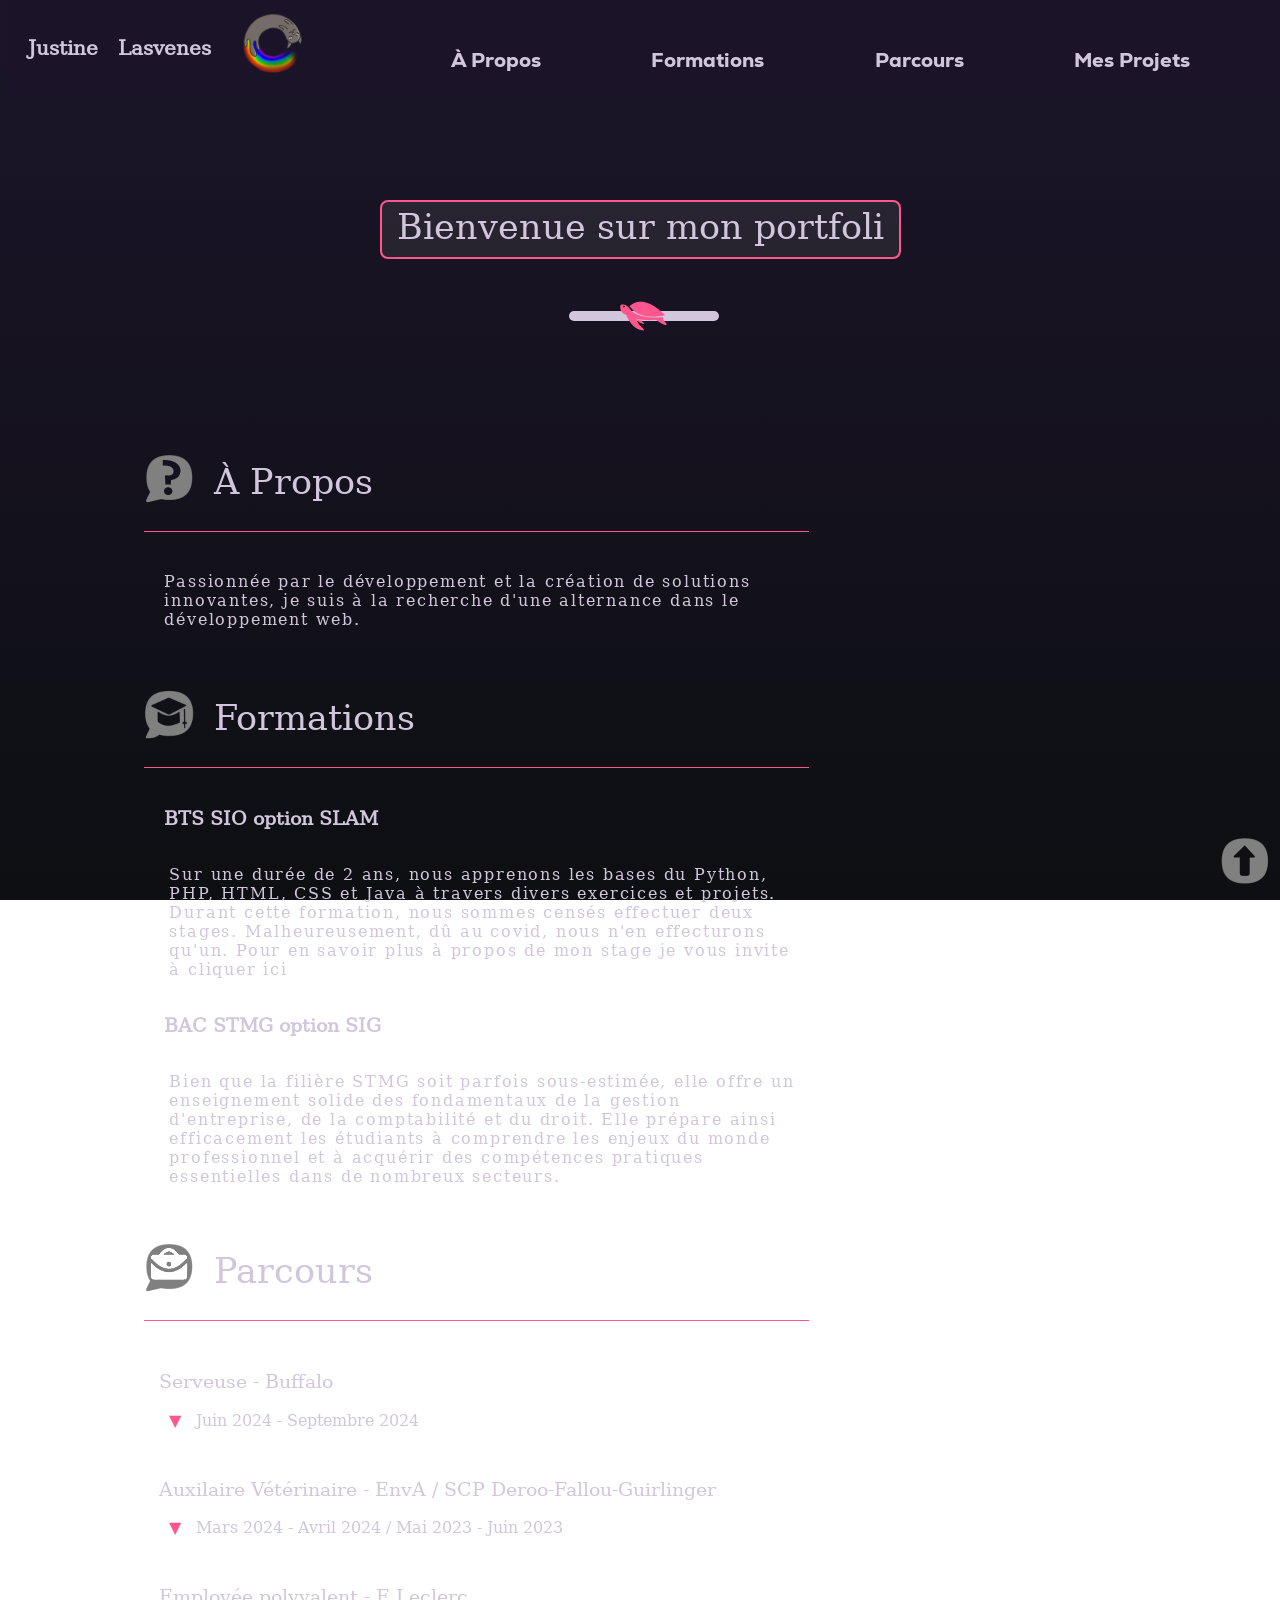
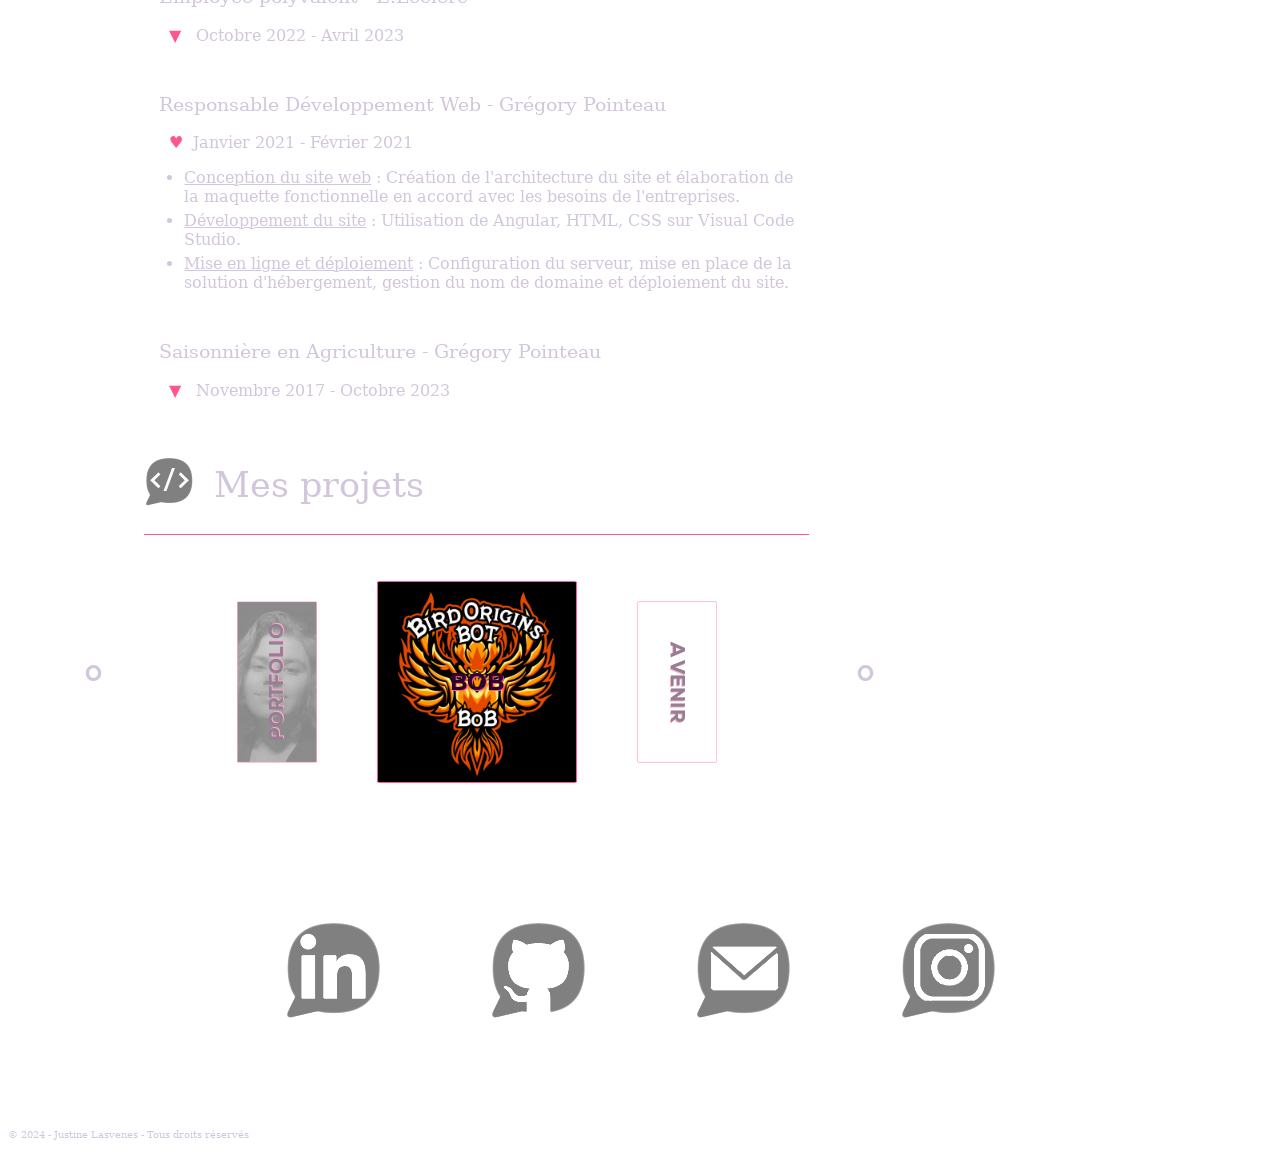
<file: portfolio.html>
<!DOCTYPE html>
<html lang="fr">

<head>
    <meta charset="UTF-8">
    <meta name="viewport" content="width=device-width, initial-scale=1.0">
    <title>Justine Lasvenes</title>
    <script src="https://code.jquery.com/jquery-3.6.0.min.js"></script>
    <link rel="stylesheet" href="portfolio.css">
</head>

<body>

    <header id="navbar">
        
        <div id="name">
            <a id="name2" href="portfolio.html">
                <h1><span id="prenom">Justine</span> <span id="nom">Lasvenes</span></h1>
            </a>
        </div>

        <div id="char">
            <img id="spinner" alt="Loading..." src="cchat qui tourne.png">
        </div>

        <div class="direction">
            <a id="nav-about-me" href="#about-me">À Propos</a>
            <a id="nav-form" href="#formation">Formations</a>
            <a id="nav-exp" href="#exp">Parcours</a>
            <a id="nav-projet" href="#projet">Mes Projets</a>
        </div>

    </header>

    <div id="p-bvn">
        <div id="bvn"></div>
    </div>

    <!-- Barre de réglage pour la vitesse -->
    <div id="control-panel">
        <!-- <label for="speed-range">Vitesse du texte :</label> -->
        <input type="range" id="speed-range" min="1" max="100" value="50">
    </div>

    

    <div id="totop">
        <a href="#top">
            <img class="top" src="up.png" alt="Retour en haut">
        </a>
    </div>

    <section id="about-me">
        <img src="CursorQ2.png"> <h2 id="t-about">À Propos</h2>
        <div id="line-about"></div>
        <p id="p-about">Passionnée par le développement et la création de solutions innovantes, je suis à la recherche
            d'une alternance dans le développement web.</p>
    </section>

    <section id="formation">
        <img src="Formation.png"><h2 id="t-formation">Formations</h2>
        <div id="line-form"></div>
        <h3 id="t-bts">BTS SIO option SLAM</h3>

        <div id="def-bts">
            <table id="def1">
                <tr id="f-line">
                    <th>
                        <p id="t-table">BTS SIO</p>
                        <p id="t-table2">option SLAM</p>
                    </th>
                </tr>
                <tr id="s-line">
                    <td>
                        <p id="ex1">Brevet de Technicien Supérieur Services Informatiques aux Organisation</p>
                        <p id="ex2">option Solutions Logicielles et Applications Métiers.</p>
                    </td>
                </tr>
            </table>
        </div>

        <p id="bts-ex">Sur une durée de 2 ans, nous apprenons les bases du Python, PHP, HTML, CSS et Java à travers
            divers exercices et projets. Durant cette formation, nous sommes censés effectuer deux stages. Malheureusement, 
            dû au covid, nous n'en effecturons qu'un. Pour en savoir plus à propos de mon stage je vous invite à cliquer <a id="goto-formation" href="#t-exp2">ici</a></p>

        <h3 id="t-bac">BAC STMG option SIG</h3>

        <div id="def-bac">
            <table id="def2">
                <tr id="f-line">
                    <th>
                        <p id="t-table">BAC STMG</p>
                        <p id="t-table2">option SIG</p>
                    </th>
                </tr>
                <tr id="s-line">
                    <td>
                        <p id="ex1">Baccalauréat Sciences et Technologies du Management et de la Gestion</p>
                        <p id="ex2">option Système d'Information de Gestion</p>
                    </td>
                </tr>
            </table>
        </div>

        <p id="bac-ex">Bien que la filière STMG soit parfois sous-estimée, elle offre un enseignement solide des fondamentaux de la gestion d'entreprise, 
            de la comptabilité et du droit. Elle prépare ainsi efficacement les étudiants à comprendre les enjeux du monde professionnel et à acquérir des compétences 
            pratiques essentielles dans de nombreux secteurs.</p>

    </section>

    <section id="exp">
        <img src="CursorExp2.png"><h2 id="t-exp">Parcours</h2>

        <div id="line-exp"></div>

        <h3 class="t-exp" id="t-exp1">Serveuse - Buffalo</h3>
        <p class="date" id="p-exp1">
            <span class="toggle-arrow" onclick="toggleList('list-exp1', this)">&#9660;</span>
            Juin 2024 - Septembre 2024
        </p>
        <ul id="list-exp1" class="list-exp">
            <li>Accueillir, placer et prendre la commande des clients</li>
            <li>Servir les boissons et les plats</li>
        </ul>

        <h3 class="t-exp" id="t-exp2">Auxilaire Vétérinaire - EnvA / SCP Deroo-Fallou-Guirlinger</h3>
        <p class="date" id="p-exp1">
            <span class="toggle-arrow" onclick="toggleList('list-exp2', this)">&#9660;</span>
            Mars 2024 - Avril 2024 / Mai 2023 - Juin 2023
        </p>
        <ul id="list-exp2" class="list-exp">
            <li>Accueillir, conseiller et accompagner les propriétaires</li>
            <li>Assurer l'accueil téléphonique</li>
            <li>Soins et suivi des animaux hospitalisés</li>
            <li>Assurer l'hygiène médical des locaux</li>
            <li>Réceptionner les commandes et vérifier la conformité de celle-ci</li>
            <li>Assurer la gestion de stocks des médicaments, et le rangement des produits</li>
        </ul>

        <h3 class="t-exp" id="t-exp3">Employée polyvalent - E.Leclerc</h3>
        <p class="date" id="p-exp3">
            <span class="toggle-arrow" onclick="toggleList('list-exp3', this)">&#9660;</span>
            Octobre 2022 - Avril 2023
        </p>
        <ul id="list-exp3" class="list-exp">
            <li>Conseiller et vendre de sproduits frais selon les besoins et les préférences des clients</li>
            <li>Mettre en rayon les produits</li>
            <li>Réaliser et contrôler le balisage et l'étiquetage des produits en rayon</li>
            <li>Veiller à l'entretient et au nettoyage de l'espace de vente et du rayon</li>
            <li>Contrôler la conformité des produits</li>
        </ul>

        <h3 class="t-exp" id="t-exp4">Responsable Développement Web - Grégory Pointeau</h3>
        <p class="date" id="p-exp4"><span id="heart">&#9829;</span>Janvier 2021 - Février 2021</p>
        <ul id="list-exp4" class="list-exp">
            <li><span style="text-decoration: underline;">Conception du site web</span> : Création de l'architecture du site et élaboration de la maquette fonctionnelle en accord avec les besoins de l'entreprises.</li>
            <li><span style="text-decoration: underline;">Développement du site</span> : Utilisation de Angular, HTML, CSS sur Visual Code Studio.</li>
            <li><span style="text-decoration: underline;">Mise en ligne et déploiement</span> : Configuration du serveur, mise en place de la solution d'hébergement, gestion du nom de domaine et déploiement du site.</li>
        </ul>

        <h3 class="t-exp" id="t-exp5">Saisonnière en Agriculture - Grégory Pointeau</h3>
        <p class="date" id="p-exp1">
            <span class="toggle-arrow" onclick="toggleList('list-exp5', this)">&#9660;</span>
            Novembre 2017 - Octobre 2023
        </p>
        <ul id="list-exp5" class="list-exp">
            <li>Équeuter les cucurbitacées</li>
            <li>Ramasser les fruits conforment à la vente et pour les associations</li>
            <li>Conditionner des produits (Laver, couper, vider, emballer, peser)</li>
        </ul>

    </section>

    <section id="projet">
        <img id ="img-form" src="form.png"><h2 id="t-projet">Mes projets</h2>
        <div id="line-projet"></div>

        <div id="les-projets">

            <div id="carousel">

                <div class="prev">
                    <h1 id="portfolio"><span>PORTFOLIO</span></h1>
                    <a href="https://docs.google.com/presentation/d/1T5DN_jvXLwajY5MT5TVz4QwOcWKZu2kHDx3IXP4eXik/edit?usp=sharing" target="_blank">Redécouverte du développement à travers mon portfolio</a>
                    <img src="Photo-CV.jpg">
                </div>
          
                <div class="selected">
                    <h1 id="bob"><span>BOB</span></h1>
                    <p>BOT destiné à un serveur discord pour des rappels</p>
                    <img src="BOB.png">
                </div>
          
                <div class="next">
                    <h1 id="a-venir"><span>A VENIR</span></h1>
                    <p>Pour de futur projets en solo ou en calloboration (avec vous peut-être!)</p>
                </div>

            </div>

            <div class="pass-d">°</div>
            <div class="pass-g">°</div>
          
        </div>

    </section>

    <footer>
        <div id="footer">
            <div id="rs">
                <a id="linkedin" class="social-icon" href="https://www.linkedin.com/in/justinelasv" target="_blank">
                    <img src="linkedin.png" alt="LinkedIn">
                </a>

                <a id="github" class="social-icon" href="https://github.com/Justine-Lsv" target="_blank">
                    <img src="github.png" alt="GitHub">
                </a>

                <a id="email" class="social-icon" href="mailto:justinelasv@gmail.com">
                    <img src="email.png" alt="Email">
                </a>

                <a id="insta" class="social-icon" href="https://www.instagram.com/lilith.artwork/" target="_blank">
                    <img src="insta.png" alt="Instagram">
                </a>
            </div>
            <div id="parent">
                <div id="bas">
                    <p id="droits">&copy; 2024 - Justine Lasvenes - Tous droits réservés</p>
                </div>
            </div>
        </div>
    </footer>

    <script src="portfolio.js"></script>

</body>

</html>
</file>
<file: portfolio.css>
html {
    scroll-behavior: smooth;
}

header, #name2, #formation, #about-me, #projet, #exp, #t-formation, 
#t-about, #t-projet, #t-exp, #droits, #p-bvn {
    color: #d2c6dc;
}

#exp {
    padding-right: 50px;
}

/* NAVBAR */
#navbar {
    background-color: rgba(28, 21, 42, 0.911);
    backdrop-filter: blur(5px);
    width: 100%;
    top: 0;
    position: fixed;
    display: flex;
    align-items: center;
    height: 80px;
    border-radius: 8px;
    padding: 5px 15px;
    z-index: 1000;
}

#name2 {
    text-decoration: none;
}

#name {
    width: 200px;
}

#char {
    margin-left: 20px;
}

#spinner {
    width: 60px;
    height: 60px;
    animation: spin 1500ms linear infinite;
}

@keyframes spin {
    from {
        transform: rotate(0turn);
    }
    to {
        transform: rotate(1turn);
    }
}

/* Style pour le conteneur des liens */
.direction {
    margin-left: 100px;
    margin-right: 50px;
    display: flex; /* Garde les éléments en ligne */
    justify-content:space-around; /* Aligne les éléments à droite */
    flex-grow: 1; /* Permet aux éléments de s'étendre */
    transition: all 5s ease; /* Ajoute une transition pour le mouvement */
}

/* Style des liens */
.direction a {
    font-size: 20px;
    font-family: nexa;
    margin-right:15px;
    padding-top: 30px;
    color: #d2c6dc;
    text-decoration: none;
}

/* État hover des liens */
.direction a:hover {
    color: #ff568e; /* Change la couleur au survol */
}

/* Marge pour le contenu principal */
main {
    margin-top: 80px; /* Marge pour éviter que le contenu ne soit caché par la navbar */
}


/* BIENVENUE SUR MON PORTFOLIO */

#p-bvn{
    margin-top: 100px;
    display: flex;
    justify-content: center;
    align-items: center;
}

#bvn{
    margin-top: 100px;
    background-color: rgba(82, 85, 84, 0.253);
    border: 2px solid #ff568e;
    height: 50px;
    display: inline-block;
    padding-top: 5px;
    padding-left: 15px;
    padding-right: 15px;
    font-size: 35px;
    border-radius: 8px;
}

#control-panel {

    display: flex;
    align-items: center;
    justify-content: center;
    margin-top: 50px;
    margin-bottom: 100px;
}

#control-panel input[type="range"] {
    width: 150px;
    -webkit-appearance: none;
    appearance: none;
    height: 10px;
    background: #d2c6dc;
    border-radius: 5px;
    outline: none;
    margin-left: 10px;
    cursor: pointer;
}

#control-panel input[type="range"]::-webkit-slider-thumb {
    -webkit-appearance: none;
    appearance: none;
    width: 50px;
    height: 50px;
    border-radius: 50%;
    background: url('tortue.png') no-repeat center;
    background-size: cover;
    cursor: pointer;
}

#control-panel input[type="range"].fast::-webkit-slider-thumb {
    background: url('lapin.png') no-repeat center;
    background-size: cover;
}

#control-panel input[type="range"]::-moz-range-thumb {
    width: 50px;
    height: 50px;
    border-radius: 50%;
    background: url('tortue.png') no-repeat center;
    background-size: cover;
    cursor: pointer;
}

#control-panel input[type="range"].fast::-moz-range-thumb {
    background: url('lapin.png') no-repeat center;
    background-size: cover;
}




/* Animation sections */
@keyframes slide-by-left {
    from {
        transform: translateX(-100%);
        opacity: 0;
    }

    to {
        transform: translate(0%);
        opacity: 1;
    }
}

@keyframes slide-by-right {
    from {
        transform: translateX(100%);
        opacity: 0;
    }

    to {
        transform: translate(0%);
        opacity: 1;
    }
}

/* pour l'animation de la section "À Propos" */
.sbl-animate {
    /* Exemple d'animation : apparaître avec une translation */
    opacity: 0;
    transform: translateY(20px);
    animation: fadeInUp 2000ms forwards; /* Durée de l'animation */
}

@keyframes fadeInUp {
    from {
        transform: translateX(-100%);
        opacity: 0;
    }

    to {
        transform: translate(0%);
        opacity: 1;
    }
}

/* Ajoute ici les styles pour .sbl et .sbr */

#exp.sbl{
    animation: slide-by-left 2000ms ease-out;
    opacity: 1;
}

#formation.sbr, #projet.sbr{
    animation: slide-by-right 2000ms ease-out;
    opacity: 1;
}

@keyframes drop-in-l {
    from {
        transform: 
            rotate(-30deg) translate(-100%);
        opacity: 0;
    }
    to {
        transform:rotate(0deg) translate(0%);
        opacity: 1;
    }
}

@keyframes drop-in-r {
    from {
        transform: 
            rotate(-30deg) translate(100%);
        opacity: 0;
    }
    to {
        transform:rotate(0deg) translate(0%);
        opacity: 1;
    }
}

#prenom{
    padding: 5px;
    font-size: 20px;
    display: inline-block; /*Nécessaire pour que l'élément puisse être transformé, se comporter comme un bloc*/
    animation: drop-in-r 2000ms;
}

#nom {
    padding: 5px;
    font-size: 20px;
    display: inline-block; /*Nécessaire pour que l'élément puisse être transformé, se comporter comme un bloc*/
    animation: drop-in-l 2000ms;
}

/* #prenom:hover{
    transform: rotate(-180deg);
}
#nom:hover {
    transform: rotate(180deg);
} */

@font-face { /*"Ajouter" une police d'écriture*/
    font-family: 'Consolas';
    src: url('FONTS/consola.ttf') format('truetype');
}

@font-face {
    font-family: 'dejavu';
    src: url('FONTS/DejaVuSerif.ttf') format('truetype');
}

@font-face {
    font-family: 'nexa';
    src: url('FONTS/Nexa-Heavy.ttf') format('truetype');
}

body {
    font-family: dejavu;
    background: linear-gradient(to bottom, #1c152a, #0d0f12); /*Dégradé de x à x couleur*/
    background-repeat: no-repeat; /*Empêche la répétition du fond*/
    background-attachment: fixed; /*Le fond reste fixe lors du défilement*/
    background-size: cover; /*Assure que le dégradé couvre toute la page*/
}

#about-me, #formation, #projet, #exp{
    transition: transform 0.3s ease;
    padding: 10px;
    margin-left: 10%;
    margin-right: 30%;
    border-radius: 8px;
    opacity: 0;
    transition: opacity 0.5s ease-out;
    animation-fill-mode: forwards;
}

#about-me img, #formation img, #img-form, #exp img{
    height: 50px;
    width: 50px;
    float: left;
    display: flex;
    margin-top: 20px;
    margin-right: 20px;
}

#line-about, #line-form, #line-projet, #line-exp{
    width: 90%;
    height: 1px;
    background-color: #ff568e;
    margin: 20px 0;
}

#formation:hover{
    background-color: rgb(30, 30, 30);
    font-family: consolas;
    border-radius: 8px;
    color: rgb(206, 145, 120);
}

#formation:hover img{
    display: none;
}

#formation:hover #t-formation{
    color: rgb(86, 156, 214);
}

#formation:hover #t-bts, #formation:hover #t-bac{
    text-decoration: underline wavy rgb(241, 76, 76);
    color: #9cdcfe;
}

#formation:hover #line-form{
    width: 0;
}

#t-formation, #t-about, #t-projet, #t-exp{
    display: flex;
    margin-left: 10px;
    font-size: 35px;
    font-weight: normal;
}

#t-bts, #t-bac{
    margin: 10px;
    padding: 10px;
    display: inline-block;
}


#def-bts, #def-bac{
    box-sizing: border-box;
    width: 400px;
    display: none;
    position: absolute;
    background-color: rgb(69, 69, 69);
}

#bts-ex, #bac-ex{
    margin-left: 25px;
    letter-spacing: 1.8px;
    width: 85%;
}

.t-exp{
    margin-left: 15px;
    font-weight: normal;
    padding-top: 30px;
}

#list-exp1, #list-exp2, #list-exp3, #list-exp5{
    display: none;
}

.date{
    margin-left: 25px;
}

.list-exp {
    width: 85%;
}

li{
    margin-bottom: 5px;
}

#heart{
    margin-right: 10px;
    color: #ff568e;
}

.toggle-arrow {
    cursor: pointer;
    font-size: 16px;
    margin-right: 10px;
    color: #ff568e;
}

#goto-formation{
    text-decoration: none;
    color: inherit;
}

#p-about {
    text-align: left;
    margin: 10px;
    padding: 10px;
    padding-top: 20px;
    margin-right: 110px;
    letter-spacing: 1.8px;
}

#f-line, #s-line{
    border-collapse: collapse;
    text-align: justify;
    width: 450px;
}

th{
    background-color: rgb(37, 37, 38);
    padding: 10px;
}

td{
    background-color: rgb(44, 44, 45);
    padding: 10px;
}

#t-table, #ex2{
    color: rgb(204, 204, 204);
    display: inline;
}

#t-table2{
    color: rgb(137, 137, 138);
    display: inline;
}

#ex1{
    color: rgb(52, 124, 206);
    display: inline;
}

/* SECTION PROJETS */

#carousel {
    width: 90%;
    height: 254px;
    border-radius: 4px;
    display: flex;
    justify-content: center;
    align-items: center;
    position: relative;
}

#carousel img{
    position: absolute;
    width: 100%;
    height: 100%;
    object-fit: cover;
}

#carousel div {
    transition: transform 1s ease, opacity 1s ease, width 0.8s ease, height 0.8s ease;
    display: flex;
    justify-content: center;
    align-items: center;
    position: absolute;
}

#carousel .prev {
    transform: translateX(-200%) scale(0.8);
    opacity: 0.5;
    z-index: 5;
    width: 100px;
    height: 200px;
}

#carousel .selected {
    transform: translateX(0) scale(1);
    opacity: 1;
    z-index: 10;
    width: 200px;
    height: 200px;
    transition: transform 1.5s ease, width 1s ease, height 1s ease;
    position: relative; /* Important pour l'application du pseudo-élément */
}

#carousel .next {
    transform: translateX(200%) scale(0.8);
    opacity: 0.5;
    z-index: 5;
    width: 100px;
    height: 200px;
}

#carousel h1 {
    width: 100%;
    height: 100%;
    overflow: hidden;
    cursor: pointer;
    border-radius: 2px;
    border: 1px solid #ff5a91;
    display: flex;
    justify-content: center;
    align-items: center;
    transition: all 0.5s;
    z-index: 2; /* Le texte doit être au-dessus de l'overlay */
    position: relative;
}

#carousel h1 span {
    min-width: 14em;
    padding: 0.5em;
    text-align: center;
    transition: transform 1.5s ease;
    text-transform: uppercase;
    color: #2c012c;
    font-weight: bold;
    font-family: nexa;
    text-shadow: 1px 1px 0px #ff568e;
}

#carousel .selected::before {
    content: '';
    position: absolute;
    top: 0;
    left: 0;
    right: 0;
    bottom: 0;
    background-color: rgba(0, 0, 0, 0.5); /* Voile semi-transparent noir */
    z-index: 1; /* Derrière le texte mais devant l'image */
    opacity: 0;
    transition: opacity 0.5s ease;
}

#carousel .selected:hover::before {
    opacity: 1; /* Faire apparaître le voile noir lors du survol */
}

#carousel .next h1 span {
    transform: rotate(90deg);
    display: inline-block;
    white-space: nowrap;
}

#carousel .prev h1 span {
    transform: rotate(-90deg);
    display: inline-block;
    white-space: nowrap;
}

#carousel .prev h1, #carousel .next h1 {
    display: flex;
    justify-content: center;
    align-items: center;
    height: 100%;
    text-align: center;
}

#carousel p, #carousel a {
    display: none;
    position: absolute;
    top: 50%;
    transform: translateY(-50%);
    color: #d2c6dc;
    text-align: center;
    padding: 10px;
    opacity: 0;
    transition: opacity 0.5s ease;
    z-index: 2; /* Assurez-vous que le texte est au-dessus du voile */
}

#carousel .selected:hover {
    opacity: 1;
}

#carousel .selected:hover p, #carousel .selected:hover a {
    display: block;
    opacity: 1;
}

#carousel .selected:hover h1 span {
    position: absolute;
    top: 0.5%;
}

#projet{
    position: relative;
}

#les-projets .pass-d {
    position: absolute;
    right: 2%;
    top: 230px;
    font-size: 50px;
    color: #d2c6dc;
}

#les-projets .pass-g{
    position: absolute;
    left: -7%;
    top: 230px;
    font-size: 50px;
    color: #d2c6dc;
}

#les-projets .pass-d:hover, #les-projets .pass-g:hover{
    color: #ff568e;
}

  /* SECTION BAS DE PAGE */

#rs {
    padding: 50px;
    text-align: center;
}

.social-icon {
    width: 100px;
    height: 100px;
    text-decoration: none;
    padding: 50px;
    display: inline-block;
    transition: all 0.3s ease-in-out;
}

@keyframes jump{
    0% {
        transform: translateY(0);
    }

    50% {
        transform: translateY(-10px);
    }

    100% {
        transform: translateY(0);
    }
}

@keyframes resp{
    0%{
        transform: scale(1);
    }50%{
        transform: scale(1.1);
    }100%{
        transform: scale(1);
    }
}

#linkedin img:hover{
    content: url(linkedin2.png);
    animation: resp 2500ms ease-in-out infinite;
}

#github img:hover{
    content: url(github2.png);
    animation: resp 2500ms ease-in-out infinite;
}

#email img:hover{
    content: url(email2.png);
    animation: resp 2500ms ease-in-out infinite;
}

#insta img:hover{
    content: url(insta2.png);
    animation: resp 2500ms ease-in-out infinite;
}

#parent{
    display: flex;
    align-items: center; /*Centre la phrase et l'image l'une et l'autre*/
    justify-content: space-between; /*Envoie les 2 éléments de chaque côté de la page*/
}

#bas {
    float: left;
    width: 250px;
}

#totop {
    width: 50px;
    position: fixed;
    bottom: 10px;
    right: 10px;
}

.top{
    height: 50px;
    width: 50px;
}

.top:hover{
    content: url(up2.png);
    animation: jump 1s ease-in-out infinite;
}

#droits{
    font-size: 10px;
}
</file>
